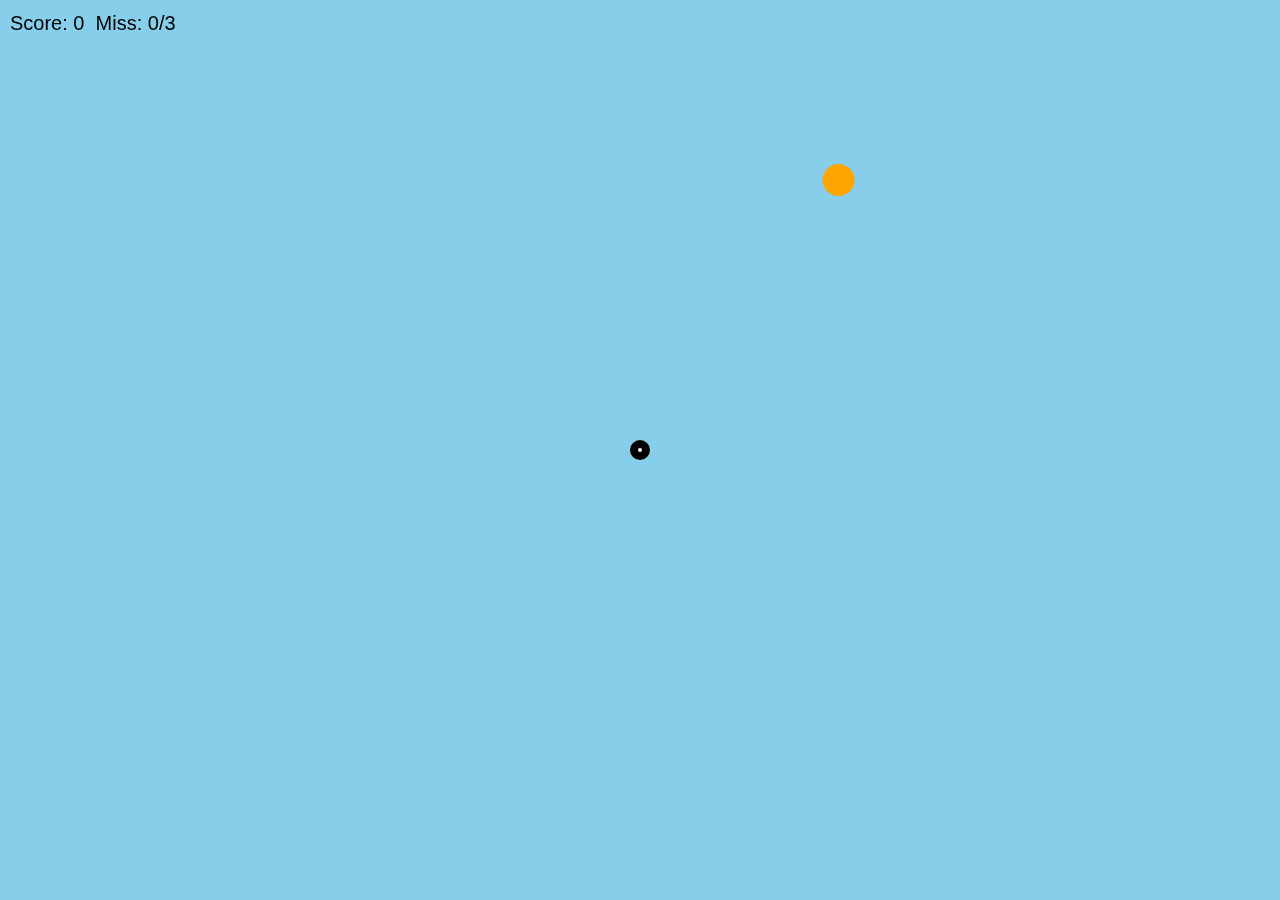
<file: html/aiwebapp.html>
<!DOCTYPE html>
<html lang="en">
<head>
<meta charset="UTF-8" />
<meta name="viewport" content="width=device-width, initial-scale=1.0"/>
<title>Skeet Shooting Game - Approaching Clays</title>
<style>
    body {
        margin: 0;
        overflow: hidden;
        cursor: none;
        background: #87CEEB; /* Sky blue background */
    }
    canvas {
        display: block;
    }
</style>
</head>
<body>
<canvas></canvas>
<script>
    const c = document.querySelector('canvas');
    const x = c.getContext('2d');

    let w = window.innerWidth;
    let h = window.innerHeight;
    c.width = w;
    c.height = h;

    let score = 0;
    let miss = 0;
    let level = 0;

    // Start target above the screen, moving downward toward the player
    let target = {
        x: Math.random() * w,
        y: -40,
        vy: 5
    };

    let mouse = { x: w/2, y: h/2 };

    window.onmousemove = e => {
        mouse.x = e.clientX;
        mouse.y = e.clientY;
    };

    window.onclick = () => {
        let dist = Math.hypot(mouse.x - target.x, mouse.y - target.y);
        let radius = getRadius(target.y);
        if (dist < radius) {
            // Hit!
            score++;
            level++;
            resetTarget();
        } else {
            // Missed
            miss++;
            if (miss >= 3) {
                alert('Game Over! Score: ' + score);
                location.reload();
            }
        }
    };

    function resetTarget() {
        target.y = -40;
        target.x = Math.random() * w;
        target.vy = 5 + level;  // Increase speed with each hit
    }

    // Calculate radius based on y-position: small at top (far away), large at bottom (close)
    function getRadius(y) {
        let minRadius = 10;
        let maxRadius = 40;
        // Ratio of how far down the screen the target is, 0 at top, 1 at bottom
        let ratio = y / h;
        if (ratio < 0) ratio = 0;
        if (ratio > 1) ratio = 1;
        return minRadius + (maxRadius - minRadius) * ratio;
    }

    function update() {
        target.y += target.vy;

        // If target moves off the bottom of the screen, count as miss
        if (target.y > h + 40) {
            miss++;
            resetTarget();
            if (miss >= 3) {
                alert('Game Over! Score: ' + score);
                return;
            }
        }
    }

    function draw() {
        // Clear background
        x.fillStyle = '#87CEEB';
        x.fillRect(0, 0, w, h);

        // Draw aiming reticle
        x.beginPath();
        x.arc(mouse.x, mouse.y, 10, 0, 2 * Math.PI);
        x.fillStyle = '#000';
        x.fill();
        x.beginPath();
        x.arc(mouse.x, mouse.y, 2, 0, 2 * Math.PI);
        x.fillStyle = '#fff';
        x.fill();

        // Draw target with perspective scaling
        let radius = getRadius(target.y);
        x.beginPath();
        x.arc(target.x, target.y, radius, 0, 2 * Math.PI);
        x.fillStyle = 'orange';
        x.fill();

        // Draw score
        x.fillStyle = '#000';
        x.font = '20px sans-serif';
        x.fillText('Score: ' + score + '  Miss: ' + miss + '/3', 10, 30);
    }

    function loop() {
        update();
        draw();
        if (miss < 3) {
            requestAnimationFrame(loop);
        }
    }

    loop();

    window.onresize = () => {
        w = window.innerWidth;
        h = window.innerHeight;
        c.width = w;
        c.height = h;
        mouse.x = w/2;
        mouse.y = h/2;
        resetTarget();
    };
</script>
</body>
</html>
</file>
